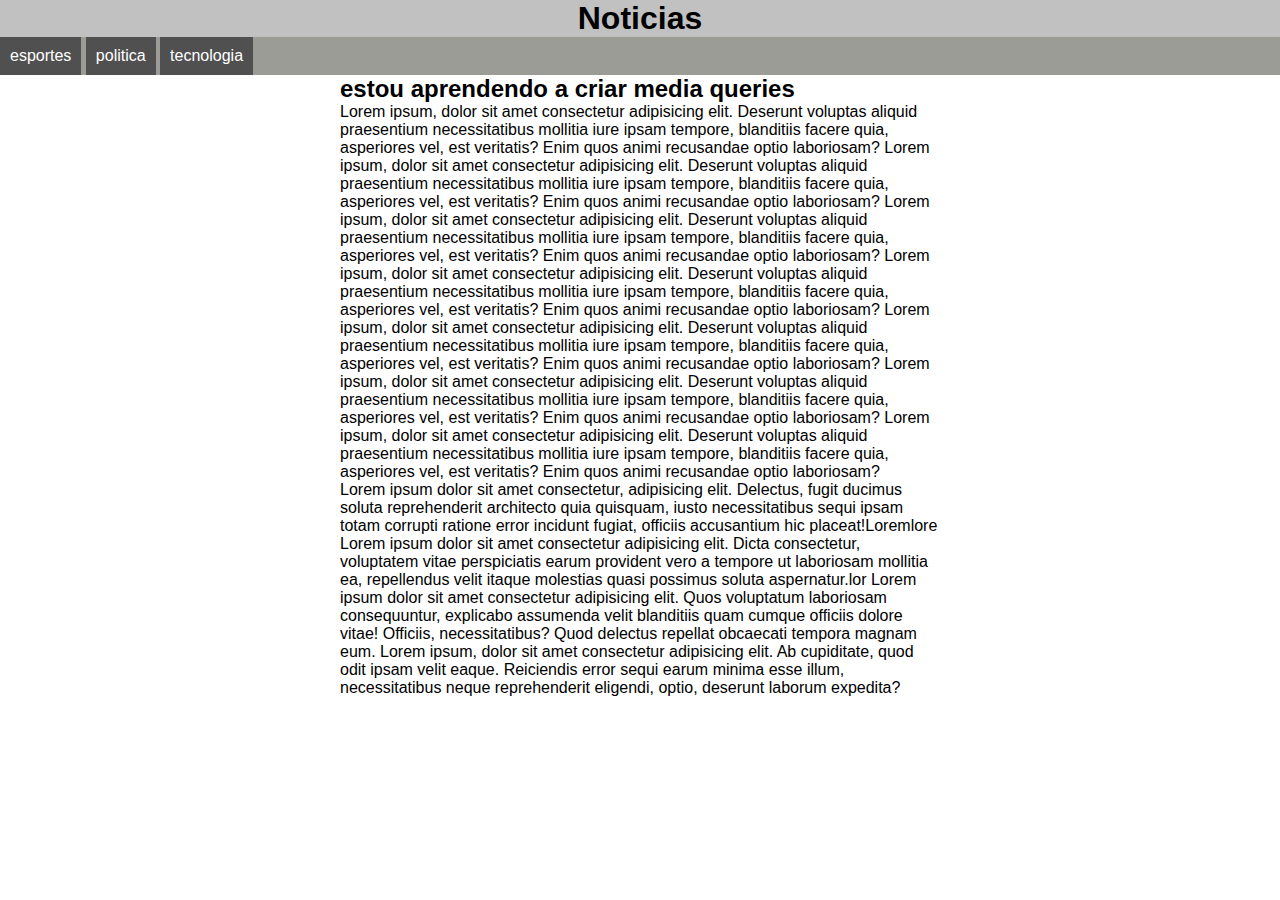
<file: ex026/mq01/index.html>
<!DOCTYPE html>
<html lang="pt-br">
<head>
    <meta charset="UTF-8">
    <meta name="viewport" content="width=device-width, initial-scale=1.0">
    <title>Media Query</title>

    <!--chamada de media query-->
    
    <link rel="stylesheet" href="estilos/tela.css" media="screen">
    <link rel="stylesheet" href="estilos/impressora.css" media="print">
</head>
<body>
    <header>
        <h1>Noticias</h1>
        <menu>
            <ul>
                <li>esportes</li>
                <li>politica</li>
                <li>tecnologia</li>
            </ul>
        </menu>
    </header>
    <main>
        <article>
            <h2>estou aprendendo a criar media queries</h2>
            <p>
                Lorem ipsum, dolor sit amet consectetur adipisicing elit. Deserunt voluptas aliquid praesentium necessitatibus mollitia iure ipsam tempore, blanditiis facere quia, asperiores vel, est veritatis? Enim quos animi recusandae optio laboriosam?
                Lorem ipsum, dolor sit amet consectetur adipisicing elit. Deserunt voluptas aliquid praesentium necessitatibus mollitia iure ipsam tempore, blanditiis facere quia, asperiores vel, est veritatis? Enim quos animi recusandae optio laboriosam?
                Lorem ipsum, dolor sit amet consectetur adipisicing elit. Deserunt voluptas aliquid praesentium necessitatibus mollitia iure ipsam tempore, blanditiis facere quia, asperiores vel, est veritatis? Enim quos animi recusandae optio laboriosam?
                Lorem ipsum, dolor sit amet consectetur adipisicing elit. Deserunt voluptas aliquid praesentium necessitatibus mollitia iure ipsam tempore, blanditiis facere quia, asperiores vel, est veritatis? Enim quos animi recusandae optio laboriosam?
                Lorem ipsum, dolor sit amet consectetur adipisicing elit. Deserunt voluptas aliquid praesentium necessitatibus mollitia iure ipsam tempore, blanditiis facere quia, asperiores vel, est veritatis? Enim quos animi recusandae optio laboriosam?
                Lorem ipsum, dolor sit amet consectetur adipisicing elit. Deserunt voluptas aliquid praesentium necessitatibus mollitia iure ipsam tempore, blanditiis facere quia, asperiores vel, est veritatis? Enim quos animi recusandae optio laboriosam?
                Lorem ipsum, dolor sit amet consectetur adipisicing elit. Deserunt voluptas aliquid praesentium necessitatibus mollitia iure ipsam tempore, blanditiis facere quia, asperiores vel, est veritatis? Enim quos animi recusandae optio laboriosam?

            </p>
            <p>
                Lorem ipsum dolor sit amet consectetur, adipisicing elit. Delectus, fugit ducimus soluta reprehenderit architecto quia quisquam, iusto necessitatibus sequi ipsam totam corrupti ratione error incidunt fugiat, officiis accusantium hic placeat!Loremlore
                Lorem ipsum dolor sit amet consectetur adipisicing elit. Dicta consectetur, voluptatem vitae perspiciatis earum provident vero a tempore ut laboriosam mollitia ea, repellendus velit itaque molestias quasi possimus soluta aspernatur.lor Lorem ipsum dolor sit amet consectetur adipisicing elit. Quos voluptatum laboriosam consequuntur, explicabo assumenda velit blanditiis quam cumque officiis dolore vitae! Officiis, necessitatibus? Quod delectus repellat obcaecati tempora magnam eum.
                Lorem ipsum, dolor sit amet consectetur adipisicing elit. Ab cupiditate, quod odit ipsam velit eaque. Reiciendis error sequi earum minima esse illum, necessitatibus neque reprehenderit eligendi, optio, deserunt laborum expedita?
            </p>
        </article>
    </main>
</body>
</html>
</file>
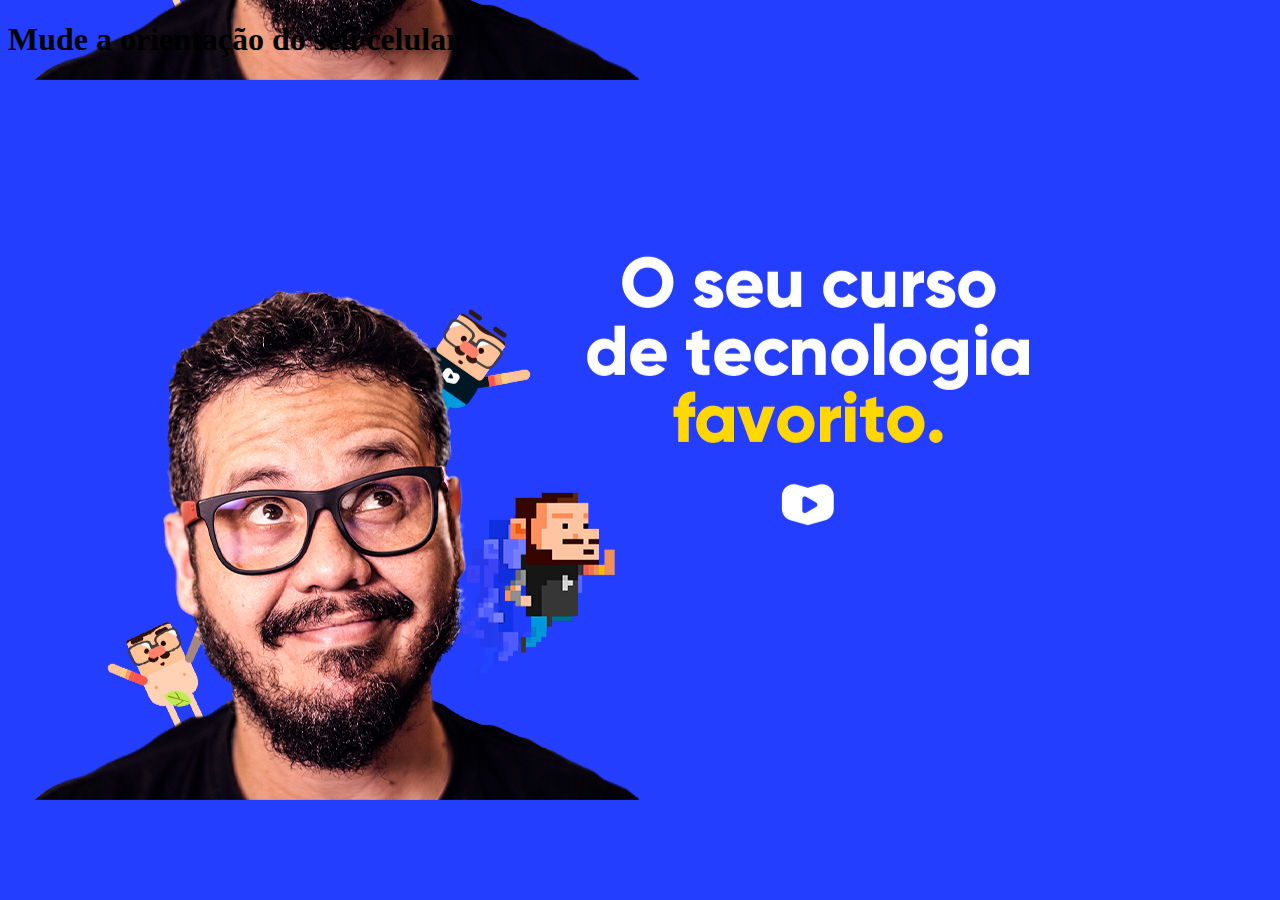
<file: ex026/mq02/index.html>
<!DOCTYPE html>
<html lang="pt-br">
<head>
    <meta charset="UTF-8">
    <meta name="viewport" content="width=device-width, initial-scale=1.0">
    <title>Media Query</title>
    <link rel="stylesheet" href="estilos/style.css" media="all">
    <link rel="stylesheet" href="estilos/retrato.css" media="screen and (orientation: portrait)">
    <link rel="stylesheet" href="estilos/paisagem.css" media="screen and (orientation: landscape)">
    <!--serve para configurar a rotação de tela-->
</head>
<body>
    <h1>Mude a orientação do seu celular</h1>
</body>
</html>
</file>
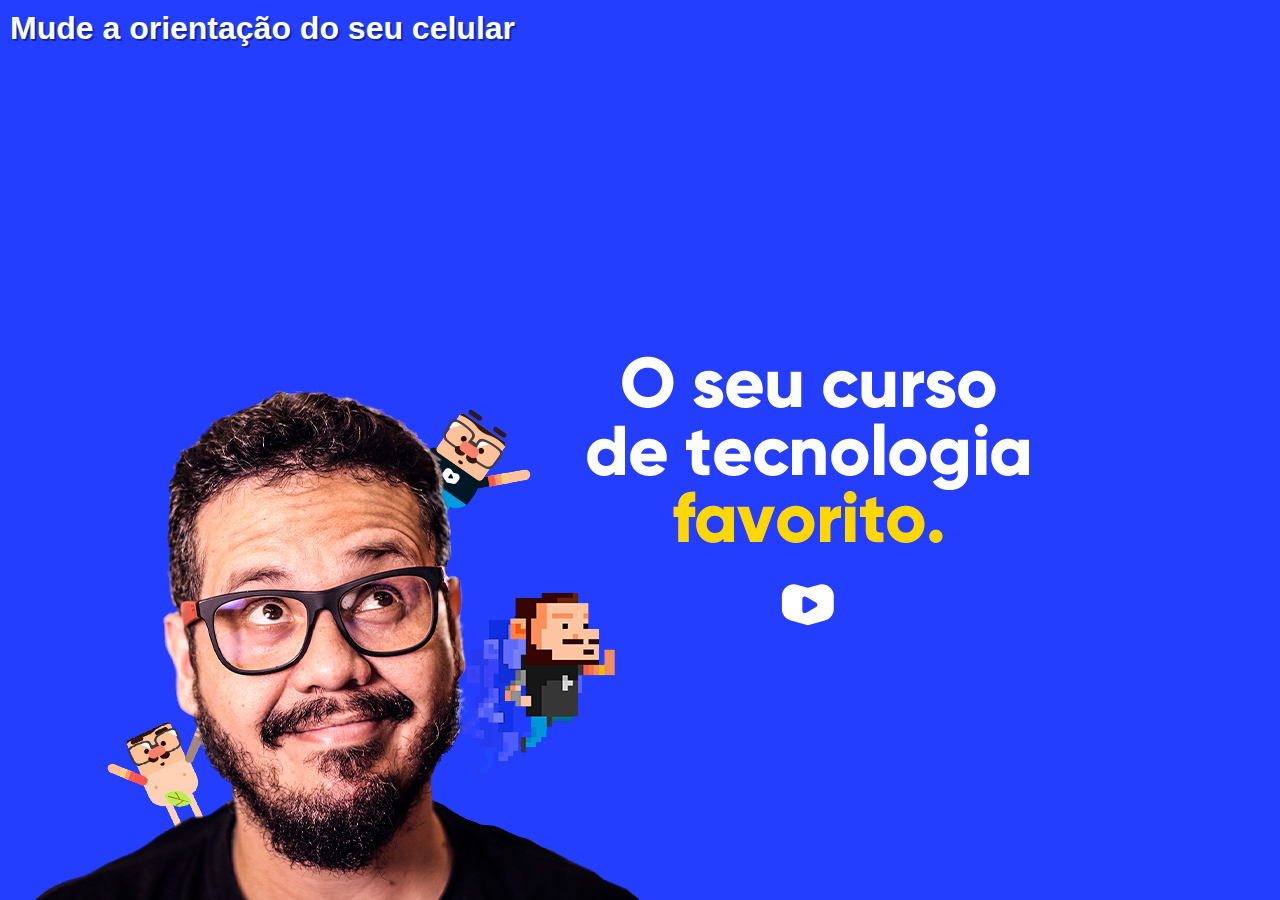
<file: ex026/mq03/index.html>
<!DOCTYPE html>
<html lang="pt-br">
<head>
    <meta charset="UTF-8">
    <meta name="viewport" content="width=device-width, initial-scale=1.0">
    <title>Media Query</title>
    <link rel="stylesheet" href="estilos/style.css">
    <!--serve para configurar a rotação de tela-->
</head>
<body>
    <h1>Mude a orientação do seu celular</h1>
</body>
</html>
</file>
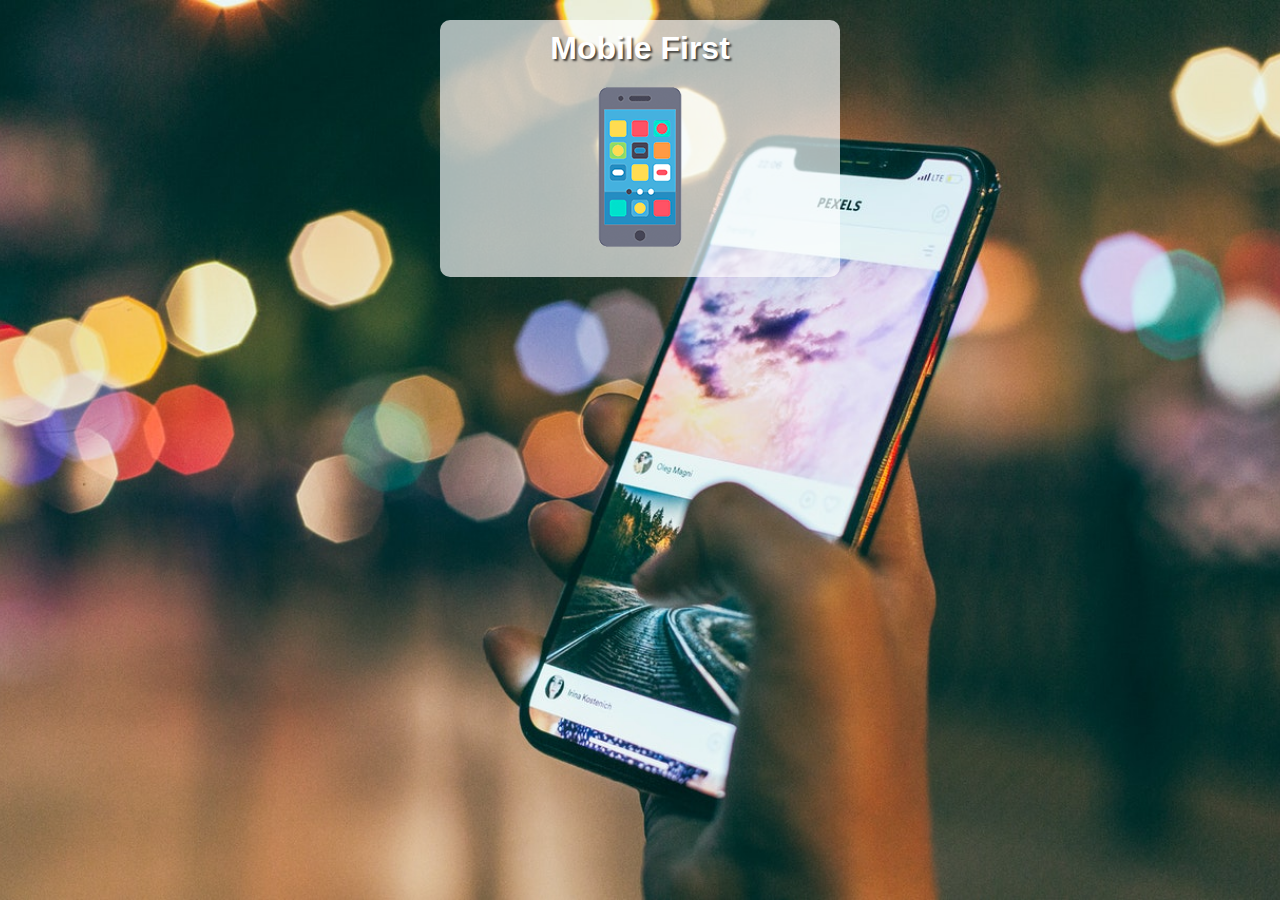
<file: ex026/mq04/index.html>
<!DOCTYPE html>
<html lang="pt-br">
<head>
    <meta charset="UTF-8">
    <meta name="viewport" content="width=device-width, initial-scale=1.0">
    <title>Media query</title>
    <link rel="stylesheet" href="estilos/style.css" media="all">
    <link rel="stylesheet" href="estilos/media-query.css" >
</head>
<body>
    <main>
        <h1>Mobile First</h1>
        <img id="phone" src="imagens/icon-phone.png" alt="Acessando via smartphone">
        <img id="tablet" src="imagens/icon-tablet.png" alt="Acesssando via tablet">
        <img id="print" src="imagens/icon-print.png" alt="Versão para impressão">
        <img id="pc" src="imagens/icon-pc.png" alt="Versão para Desktop">
        <img id="tv" src="imagens/icon-tv.png" alt="Versão para TV">
    </main>
</body>
</html>
</file>
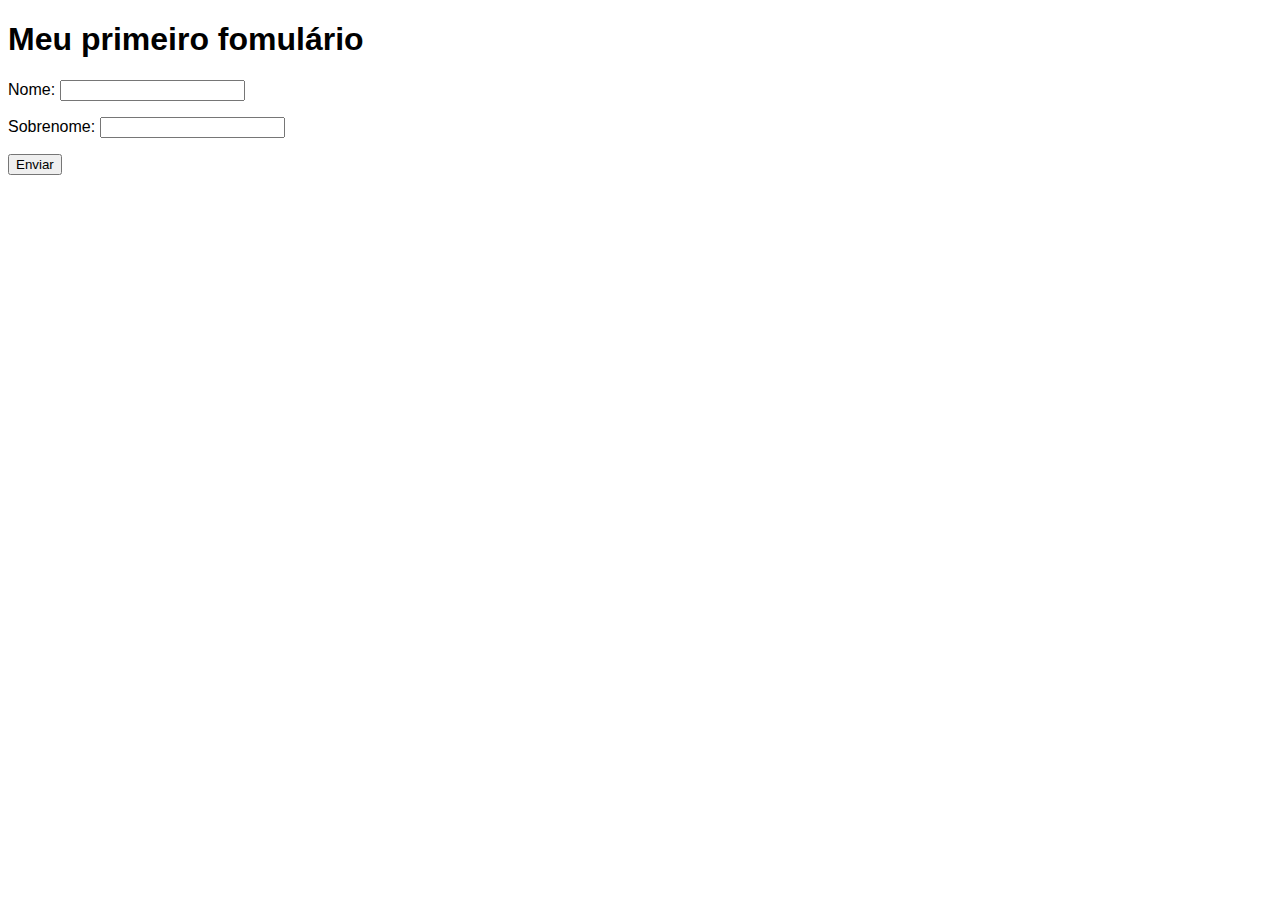
<file: ex01.html>
<!DOCTYPE html>
<html lang=pt-br">
<head>
    <meta charset="UTF-8">
    <meta name="viewport" content="width=device-width, initial-scale=1.0">
    <title>Formularios</title>
    <style>
        * {
            font-family: Arial, Helvetica, sans-serif;
        }
    </style>
</head>
<body>
    <h1>Meu primeiro fomulário</h1>
    <!--method= post - serve para esconder o nome da barra de busca
    mais ainda da para capiturar o nome no deftools
    method get serve para entradas simples que vão até 3 mil caracteres(3 bytes)-->
    <form action="cadastro.php" method="post" autocomplete="off">
        <p>
            <label for="inome">Nome:</label>
             <input type="text" name="nome" id="inome">
        </p>
        <p>
            <label for="isobrenome">Sobrenome:</label>
             <input type="text" name="sobrenome" id="isobrenome">
        </p>
        <p>
            <input type="submit" value="Enviar">
        </p>
    </form>
</body>
</html>
</file>
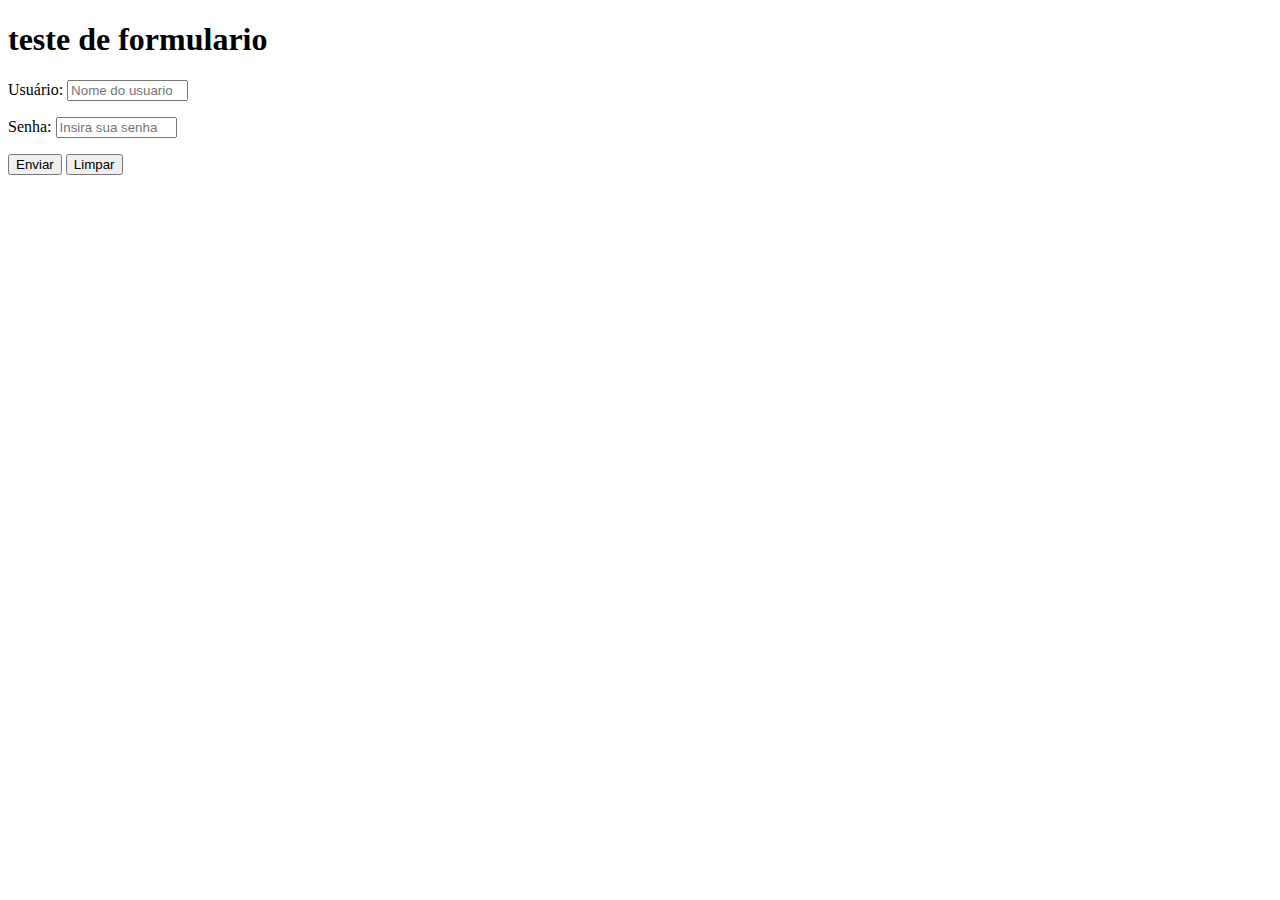
<file: form002.html>
<!DOCTYPE html>
<html lang="pt-br">
<head>
    <meta charset="UTF-8">
    <meta name="viewport" content="width=device-width, initial-scale=1.0">
    <title>Document</title>
</head>
<body>
    <h1>teste de formulario</h1>
    <form action="cadastro.php" method="post" autocomplete="on">
        <p>
            <label for="iusu">Usuário: </label>
            <input type="text" name="usu" id="iusu" required minlength="5" maxlength="15" size="12" placeholder="Nome do usuario" autocomplete="username">
        </p>
        <p>
            <label for="isen">Senha: </label>
            <input type="password" name="sen" id="isen" required minlength="8" maxlength="10" size="12" placeholder="Insira sua senha" autocomplete="new-password">
        </p>
        <p>
            <input type="submit" value="Enviar">
            <input type="reset" value="Limpar">
        </p>
        <!--para proteger senha de não serem capturadas pelo deftools, sera 
        necessario aprender mais sobre protocolos https-->
    </form>
</body>
</html>
</file>
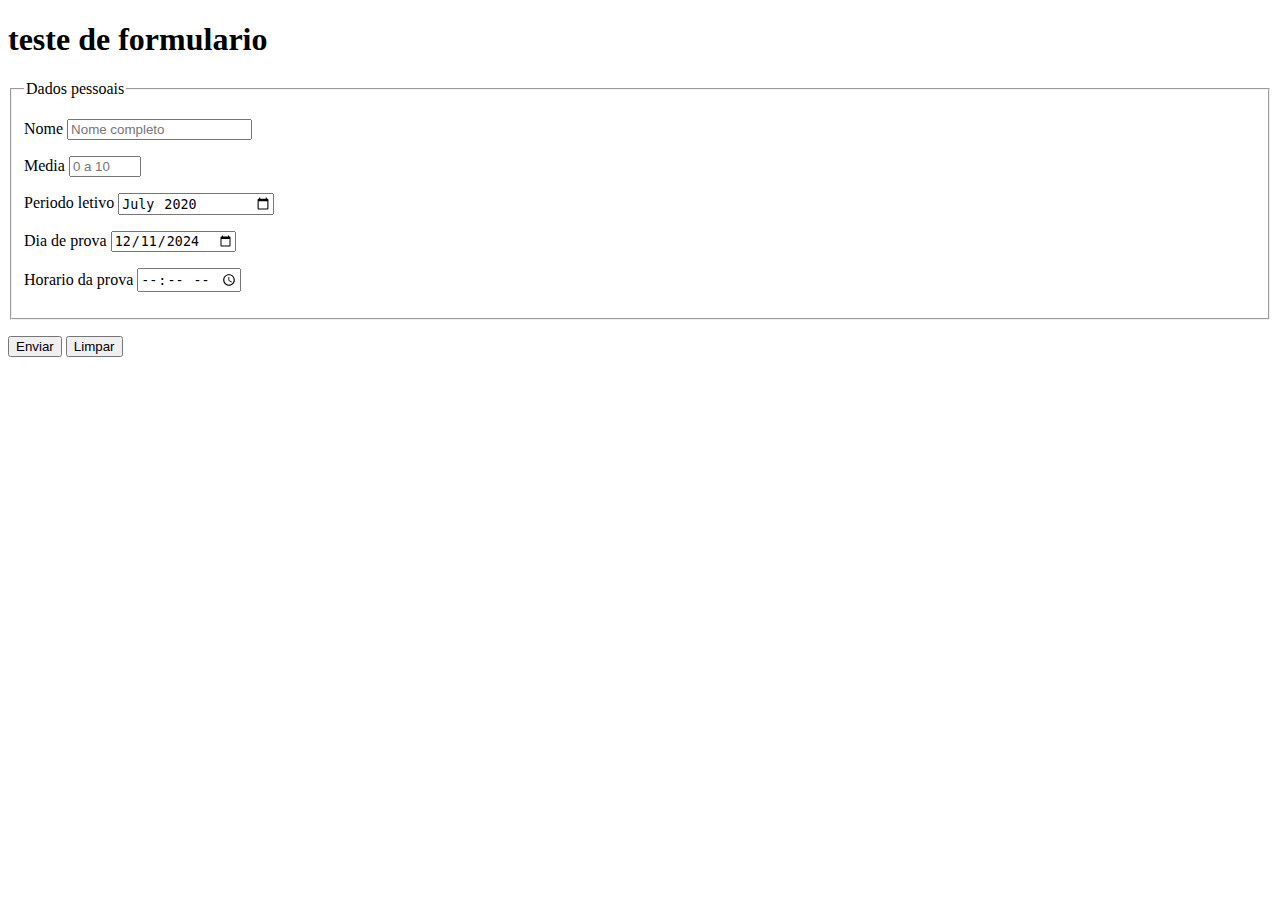
<file: form003.html>
<!DOCTYPE html>
<html lang="en">
<head>
    <meta charset="UTF-8">
    <meta name="viewport" content="width=device-width, initial-scale=1.0">
    <title>Document</title>
</head>
<body>
    <h1>teste de formulario</h1>
    <form action="cadastro.php" method="get" autocomplete="on">
        <fieldset>
            <legend>Dados pessoais</legend>
            <p>
                <label for="inome">Nome</label>
                <input type="text" name="nome" id="inome" required maxlength="30" placeholder="Nome completo" autocomplete="name">
            </p>
            <p>
                <label for="imedia">Media</label>
                <input type="number" name="media" id="imedia" min="0" max="10" placeholder="0 a 10" step="0.1">
            </p>
            <p>
                <label for="imes">Periodo letivo</label>
                <input type="month" name="mes" id="imes" value="2020-07">
            </p>
            <p>
                <label for="idia">Dia de prova</label>
                <input type="date" name="dia" id="idia" value="2024-12-11">
            </p>
            <p>
                <label for="ihora">Horario da prova</label>
                <input type="time" name="hora" id="ihora">
            </p>
            <!--estudar sobre expressâo regular-->
        </fieldset>
        <p>
            <input type="submit" value="Enviar">
            <input type="reset" value="Limpar">
        </p>
    </form>
</body>
</html>
</file>
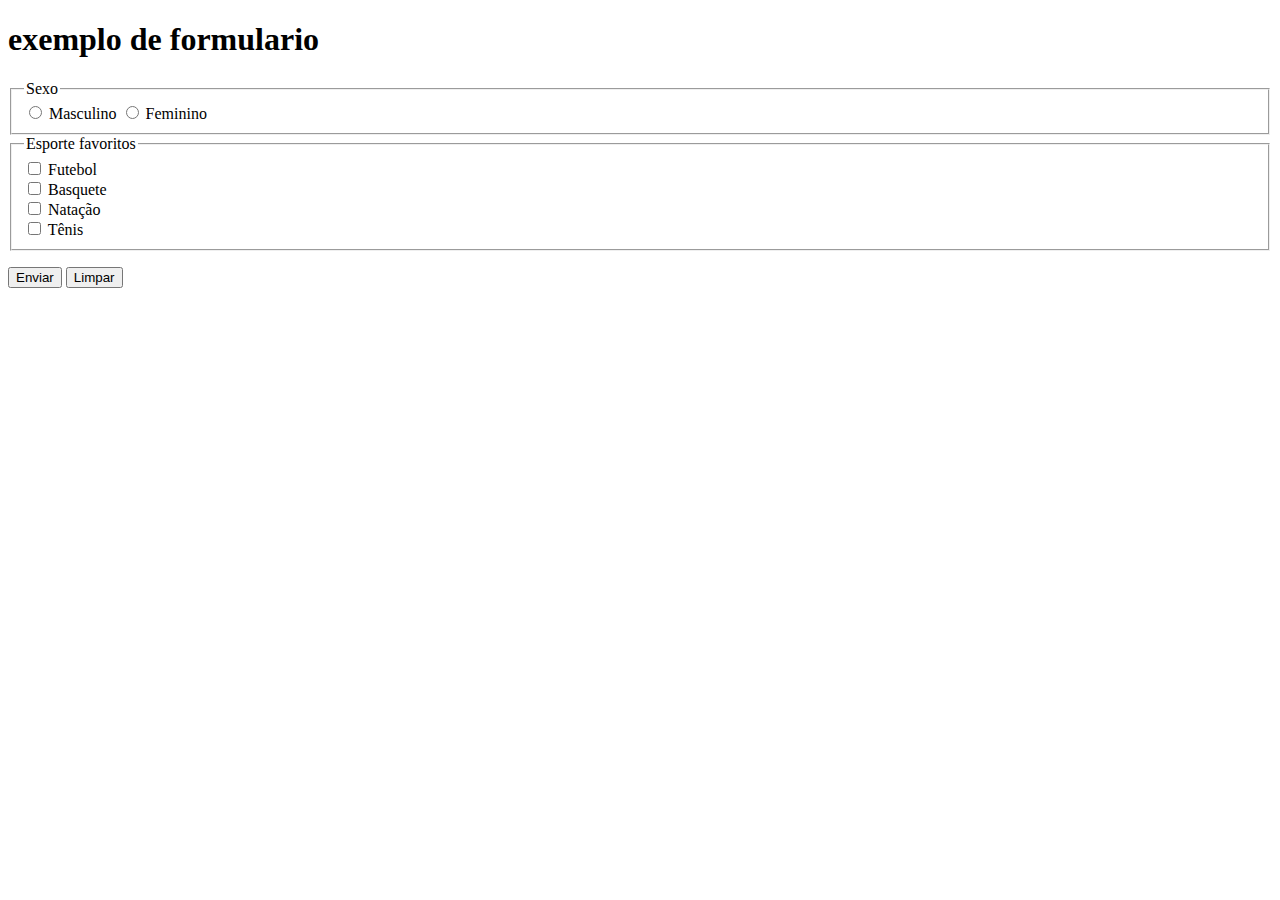
<file: form004.html>
<!DOCTYPE html>
<html lang="en">
<head>
    <meta charset="UTF-8">
    <meta name="viewport" content="width=device-width, initial-scale=1.0">
    <title>Document</title>
</head>
<body>
    <h1>exemplo de formulario</h1>
    <form action="cadastro.php" method="get" autocomplete="on">
        <fieldset>
            <legend>Sexo</legend>
            <input type="radio" name="sexo" id="isxmas">
            <label for="isxmas">Masculino</label>
            <input type="radio" name="sexo" id="isxfem">
            <label for="isxfem">Feminino</label>
            <!--sempre que usar input do tipo radio, precisa usar o name 
            igual no name para que ele não de problema-->
        </fieldset>
        <fieldset>
            <legend>Esporte favoritos</legend>
            <input type="checkbox" name="esfut" id="iesfut">
             <label for="iesfut">Futebol</label><br>
            <input type="checkbox" name="esbas" id="iesbas">
             <label for="iesbas">Basquete</label><br>
            <input type="checkbox" name="esnat" id="iesnat">
             <label for="iesnat">Natação</label><br>
            <input type="checkbox" name="esten" id="iesten">
             <label for="iesten">Tênis</label><br>
        </fieldset>
        <p>
            <input type="submit" value="Enviar">
            <input type="reset" value="Limpar"> 
        </p>
    </form>
</body>
</html>
</file>
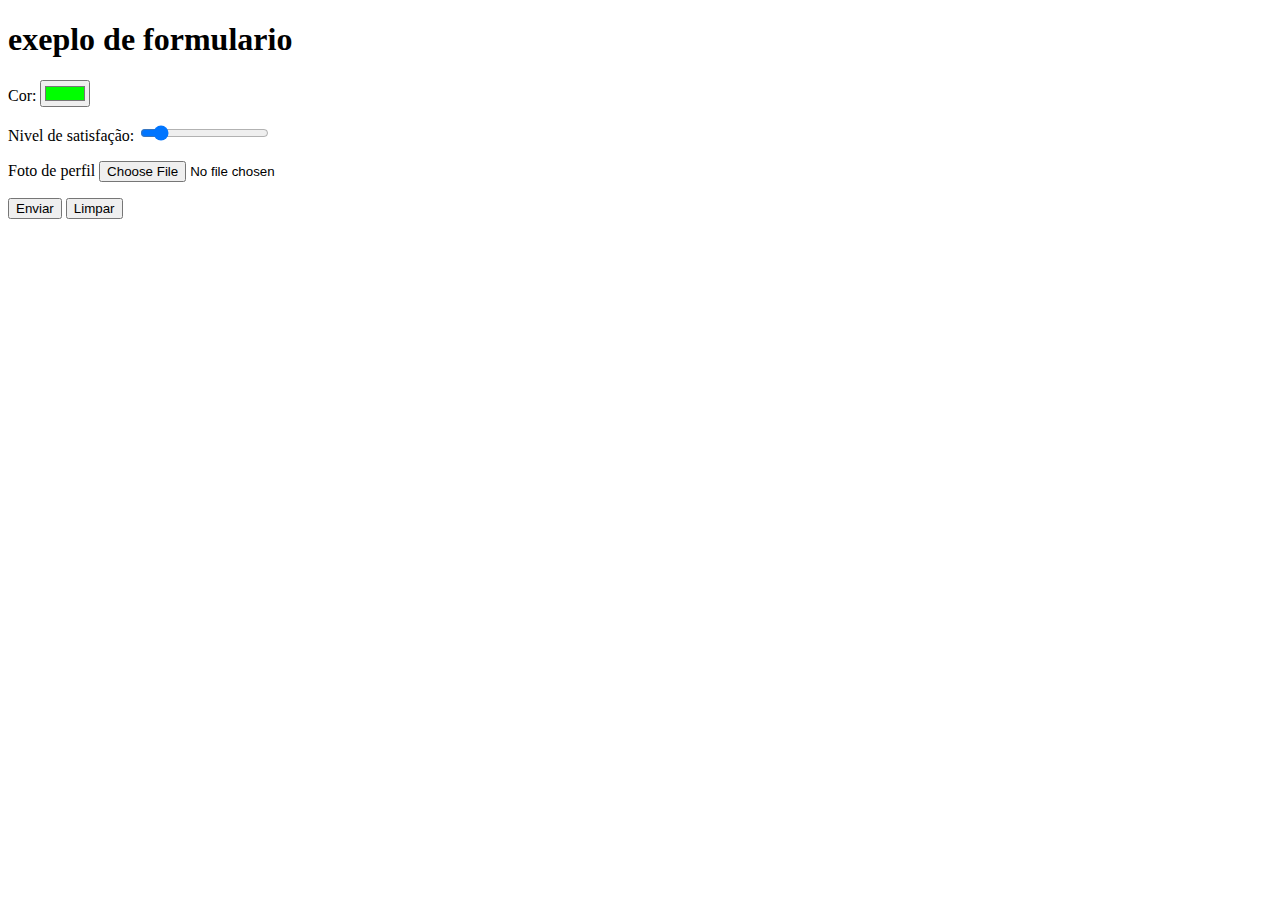
<file: form005.html>
<!DOCTYPE html>
<html lang="en">
<head>
    <meta charset="UTF-8">
    <meta name="viewport" content="width=device-width, initial-scale=1.0">
    <title>Document</title>
</head>
<body>
    <h1>exeplo de formulario</h1>
    <form action="cadastro.php" method="post" autocomplete="on">
        <p>
            <label for="icor">Cor: </label>
            <input type="color" name="cor" id="icor" value="#00ff00">
        </p>
        <p>
            <label for="invivel">Nivel de satisfação: </label>
            <input type="range" name="nivel" id="inivel" min="1" max="10" value="2">
        </p>
        <p>
            <label for="ifoto">Foto de perfil</label>
            <input type="file" name="foto" id="ifoto">
        </p>
        <p>
            <input type="submit" value="Enviar">
            <input type="reset" value="Limpar">
        </p>
    </form>
</body>
</html>
</file>
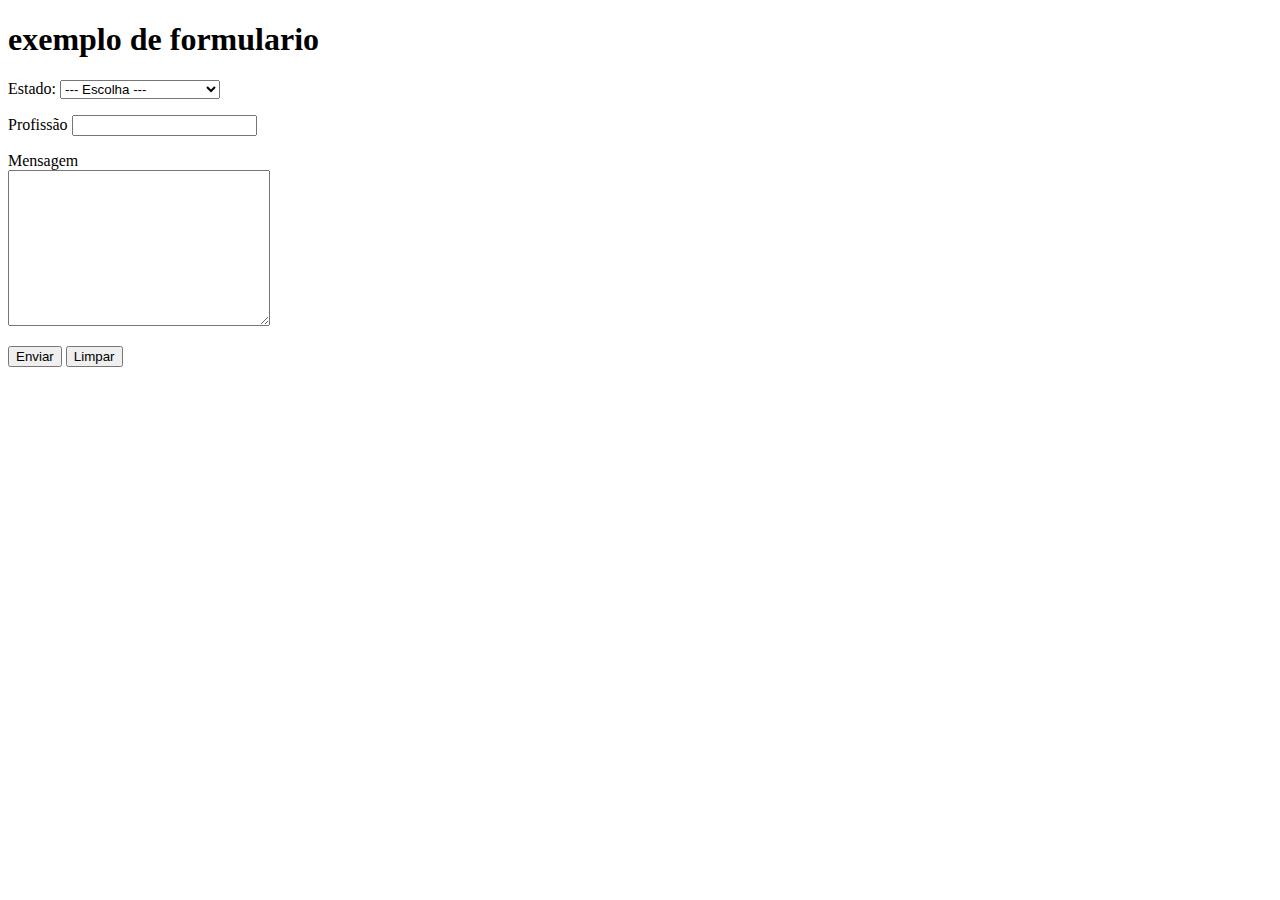
<file: form006.html>
<!DOCTYPE html>
<html lang="en">
<head>
    <meta charset="UTF-8">
    <meta name="viewport" content="width=device-width, initial-scale=1.0">
    <title>formularios</title>
</head>
<body>
    <h1>exemplo de formulario</h1>
    <form action="cadastro.php" method="post" autocomplete="on">
        <p>
            <label for="iest">
                Estado:
            </label>
            <select name="estado" id="iest">
                <option value="" selected>--- Escolha ---</option>
                <optgroup label="Região Sudeste">
                    <option value="MG">Minas Gerais</option>
                    <option value="RJ">Rio De Janeiro</option>
                    <option value="SP">São Paulo</option>
                </optgroup>

                <optgroup label="Região Nordeste">
                    <option value="RN">Rio Grande do Norte</option>
                    <option value="PE">Pernambuco</option>
                    <option value="MA">Maranhão</option>
                </optgroup>
            </select>
        </p>

        <p>
            <label for="iprof">Profissão</label>
            <input type="text" name="prof" id="iprof" list="lstprof">
            <datalist id="lstprof">
                <option value="ADM">Administrador</option>
                <option value="CONT">Contabilista</option>
                <option value="DEV">Desenvolveor</option>
                <option value="PROF">Professor</option>
            </datalist>
        </p>

        <p>
            <label for="imsg">Mensagem</label><br>
            <textarea name="msg" id="imsg" cols="30" rows="10"></textarea>
        </p>

        <p>
            <input type="submit" value="Enviar">
            <input type="reset" value="Limpar">
        </p>
    </form>
</body>
</html>
</file>
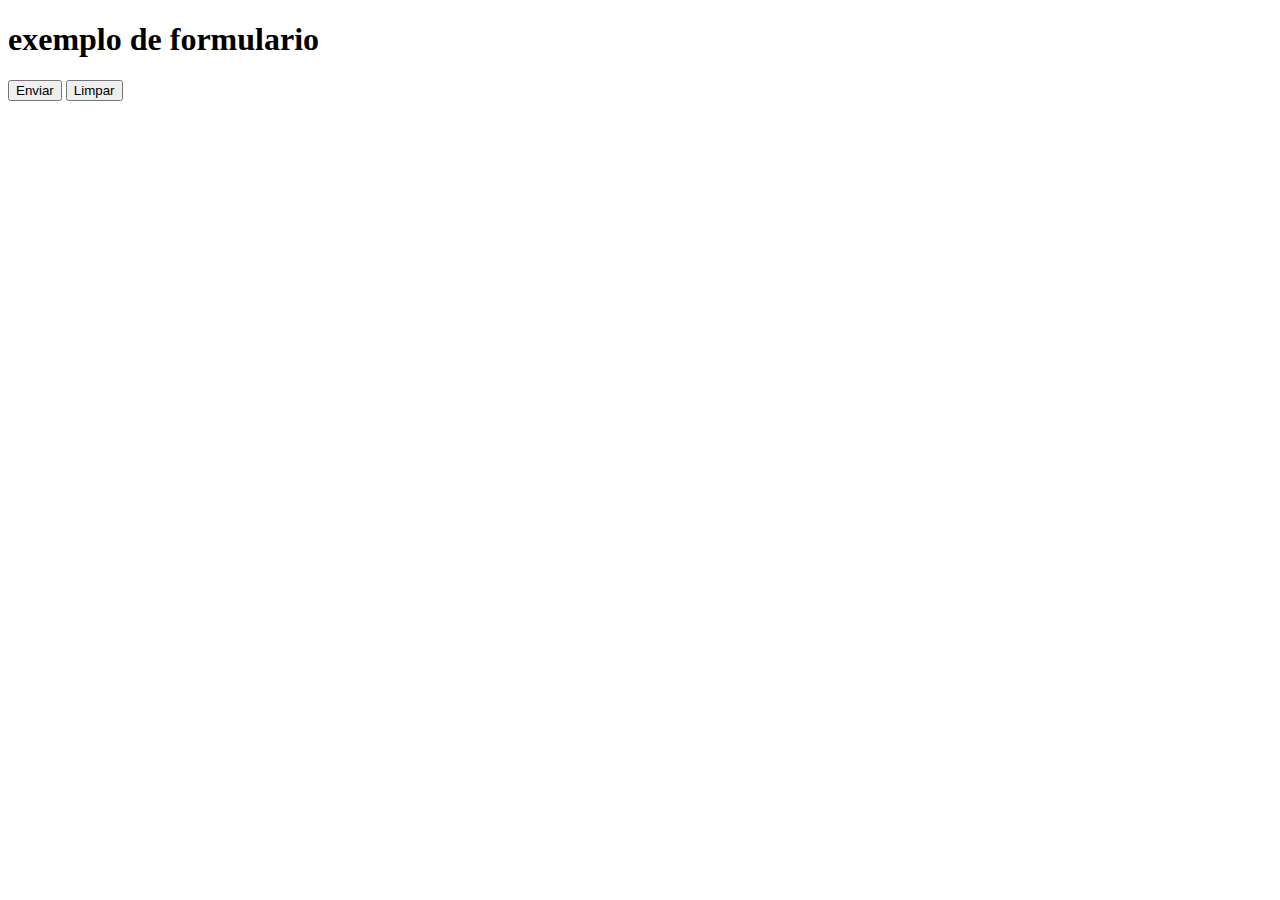
<file: form007.html>
<!DOCTYPE html>
<html lang="pt-br">
<head>
    <meta charset="UTF-8">
    <meta name="viewport" content="width=device-width, initial-scale=1.0">
    <title>formulario</title>
</head>
<body>
    <h1>exemplo de formulario</h1>
    <form action="cadastro.php" method="get" autocomplete="on">

        <p>
            <input type="submit" value="Enviar">
            <input type="reset" value="Limpar">
        </p>
    </form>
</body>
</html>
</file>
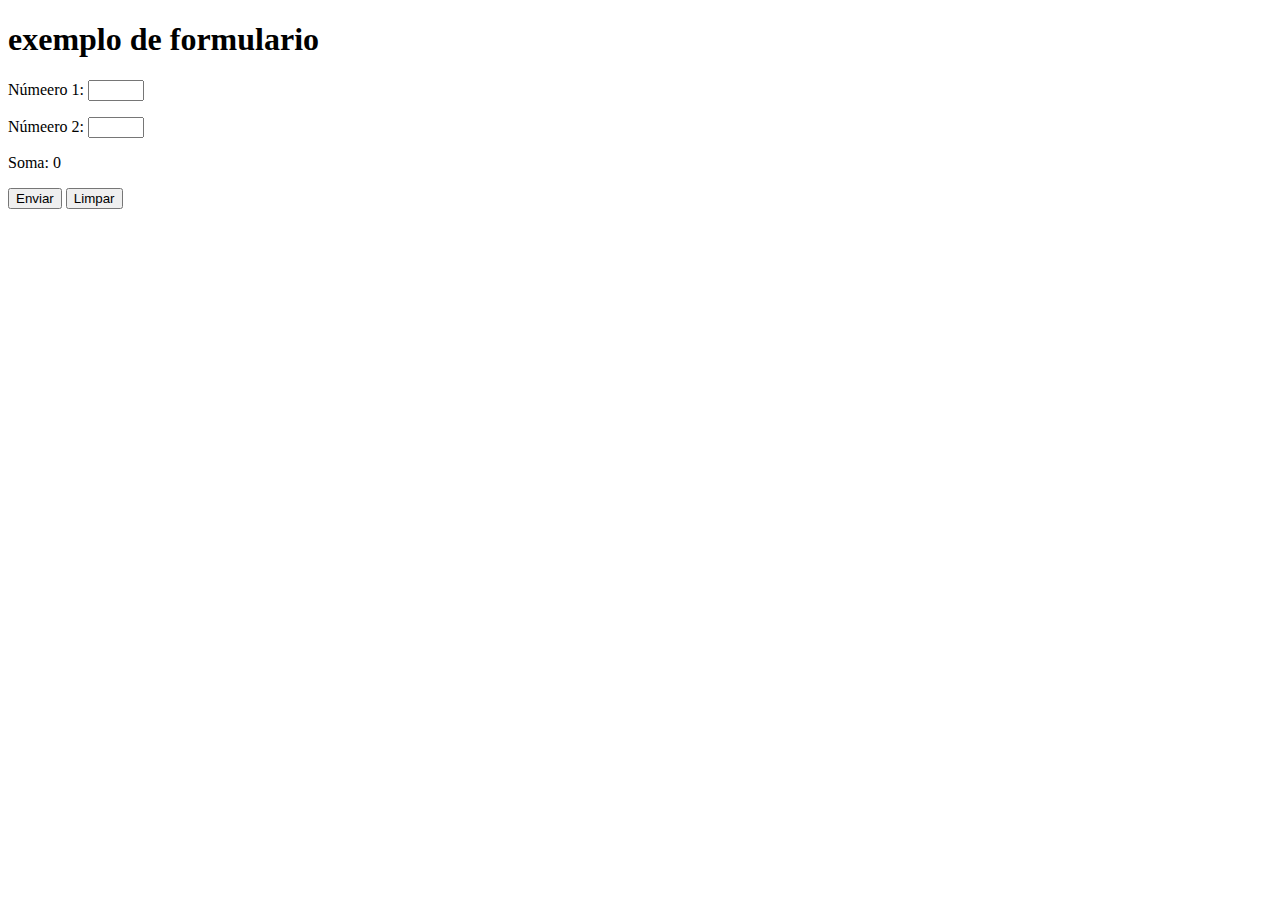
<file: form008.html>
<!DOCTYPE html>
<html lang="pt-br">
<head>
    <meta charset="UTF-8">
    <meta name="viewport" content="width=device-width, initial-scale=1.0">
    <title>formulario</title>
</head>
<body>
    <h1>exemplo de formulario</h1>
    <form action="cadastro.php" method="get" autocomplete="on">
        <p>
            <label for="in1">Númeero 1:</label>
            <input type="number" name="n1" id="in1" min="0" max="50" required 
            oninput="isoma.innerHTML = Number(in1.value) + Number(in2.value)">
        </p>
        <p>
            <label for="in2">Númeero 2:</label>
            <input type="number" name="n2" id="in2" min="0" max="50" required
            oninput="isoma.innerHTML = Number(in1.value) + Number(in2.value)">
        </p>
        <p>
            <label for="isoma">Soma: </label>
            <output name="soma" id="isoma">0</output>
        </p>
        <p>
            <input type="submit" value="Enviar">
            <input type="reset" value="Limpar">
        </p>
    </form>
</body>
</html>
</file>
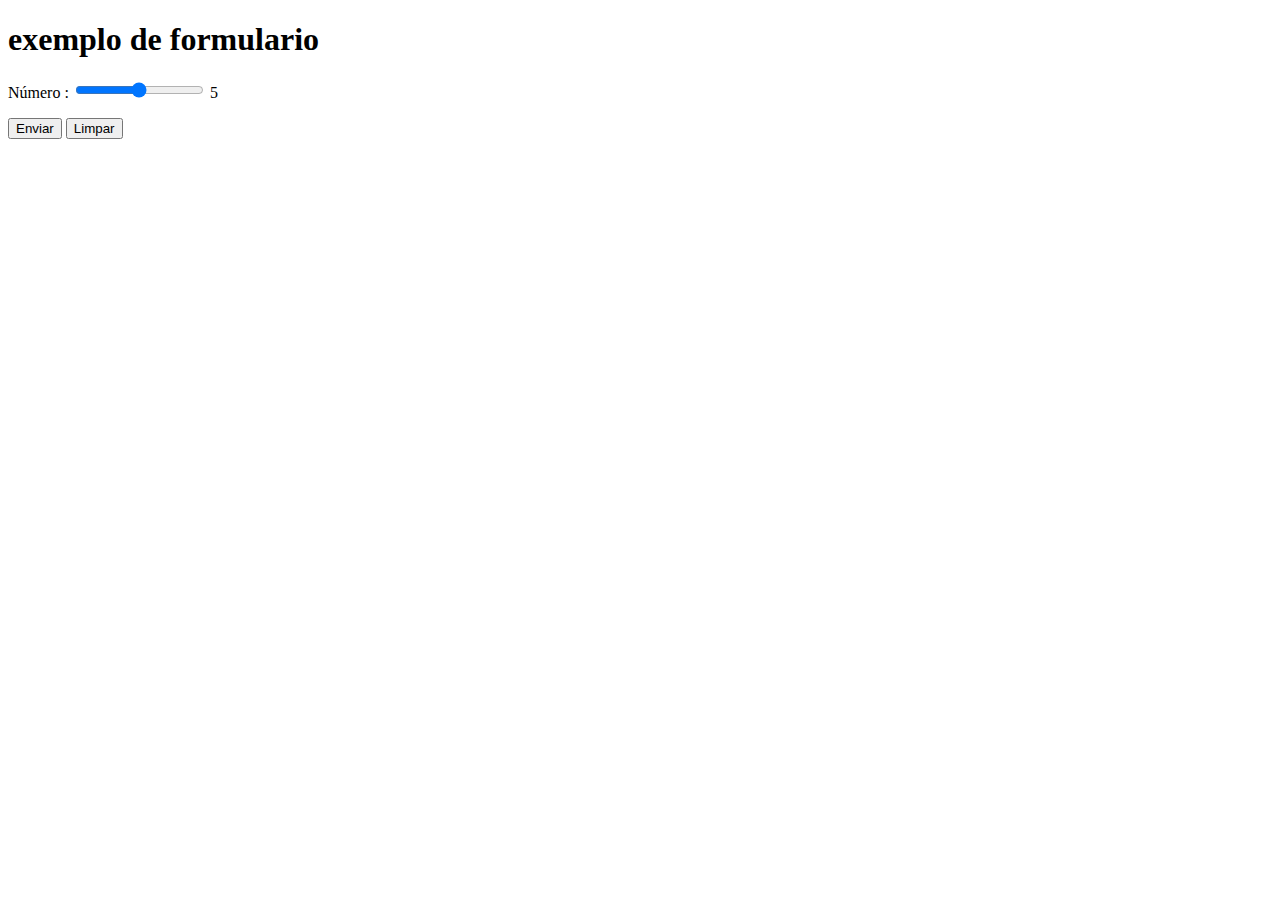
<file: form009.html>
<!DOCTYPE html>
<html lang="pt-br">
<head>
    <meta charset="UTF-8">
    <meta name="viewport" content="width=device-width, initial-scale=1.0">
    <title>formulario</title>
</head>
<body>
    <h1>exemplo de formulario</h1>
    <form action="cadastro.php" method="get" autocomplete="on">
        <p>
            <label for="inum">Número :</label>
            <input type="range" name="num" id="inum" min="0" max="10" value="5" 
            oninput="ival.innerHTML = Number(inum.value)">
            <output id="ival">5</output>
        </p>
        <p>
            <input type="submit" value="Enviar">
            <input type="reset" value="Limpar">
        </p>
    </form>
</body>
</html>
</file>
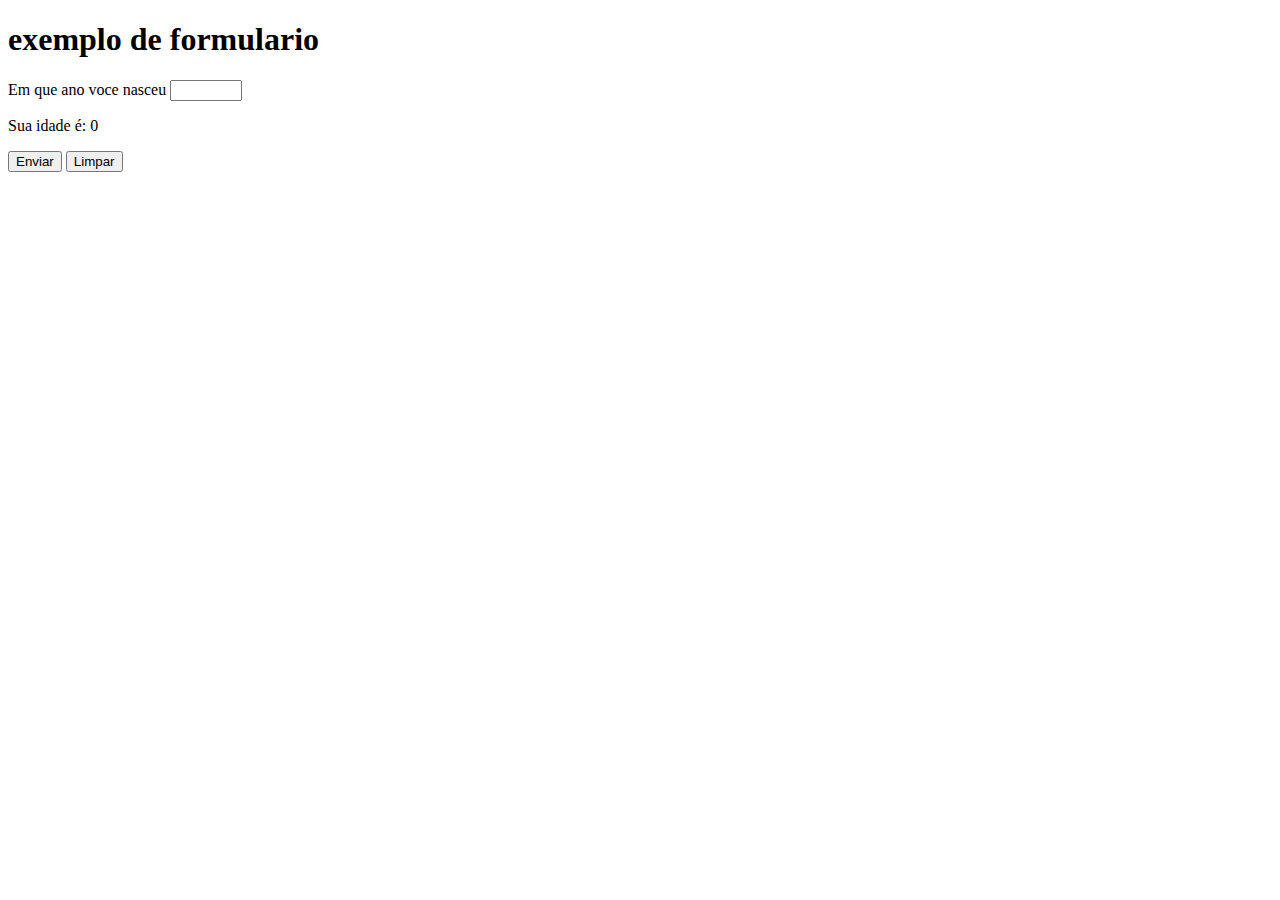
<file: form010.html>
<!DOCTYPE html>
<html lang="pt-br">
<head>
    <meta charset="UTF-8">
    <meta name="viewport" content="width=device-width, initial-scale=1.0">
    <title>formulario</title>
</head>
<body>
    <h1>exemplo de formulario</h1>
    <form action="cadastro.php" method="get" autocomplete="on">
        <p>
            <label for="iano">Em que ano voce nasceu</label>
            <input type="number" name="ano" id="iano" min="1900" max="2025"
            oninput="calcIdade()">
        </p>
        <p>
            <label for="iidade">Sua idade é: </label>
            <output id="iidade">0</output>
        </p>
        <p>
            <input type="submit" value="Enviar">
            <input type="reset" value="Limpar">
        </p>
    </form>
    <script>
        function calcIdade() {
            let atual = new Date().getFullYear()
            iidade.innerHTML = Number(atual) - Number(iano.value)
        }
    </script>
</body>
</html>
</file>
<file: ex026/mq01/estilos/tela.css>
@charset "UTF-8";

/* Estio para telas */

* {
    margin: 0px;
    padding: 0px;
}

html {
    font-family: Arial, Helvetica, sans-serif;
    font-size: 1em;
}

header {
    background-color: rgb(193, 193, 194);
}

header h1 {
    text-align: center;
    color: black;
}

menu ul {
    list-style-type: none;
    background-color: rgb(156, 156, 151);
}

menu li {
    background-color: rgb(80, 80, 80);
    color: white;
    display: inline-block;
    padding: 10px;
}

article {
    width: 600px;
    margin: auto;
    display: block;
}
</file>
<file: ex026/mq01/estilos/impressora.css>
@charset "UTF-8";

/*Estilo para impressoras*/

* {
    margin: 10px;
    padding: 10px;
}

html {
    font-family: 'Courier New', Courier, monospace;
    font-size: 1.5em;
    line-height: 1.5em;
}

menu {
    display: none;
}

article {
    width: 100%;
}

article:after {
    content: 'esse artigo foi impresso em Dezembro de 2024';
}
</file>
<file: ex026/mq02/estilos/style.css>
@charset "UTF-8";

/*Configurações gerais*/
</file>
<file: ex026/mq02/estilos/retrato.css>
@charset "UTF-8";

/*Aparelho em pé (portrait)*/

body {
    background-image: url(../imagens/cev-portrait.jpg);
    background-position: center bottom;
}
</file>
<file: ex026/mq02/estilos/paisagem.css>
@charset "UTF-8";

/*Aparelhodetado (landscape)*/

body {
    background-image: url(../imagens/cev-landscape.jpg);
    background-position: left bottom;
}
</file>
<file: ex026/mq03/estilos/style.css>
@charset "UTF-8";

 /* declarações gerais*/

 * {
    margin: 0px;
    padding: 0px;
    font-family: Arial, Helvetica, sans-serif;
}

html, body {
    width: 100vw;
    height: 100vh;
    background-color: #233eff;
    background-size: contain;
    background-repeat: no-repeat;
}

h1 {
    color: white;
    text-shadow: 2px 2px 0px #15259b;
    padding: 10px;
}

/* declarações retrato*/

@media screen and (orientation: portrait) {
    body {
        background-image: url(../imagens/cev-portrait.jpg);
        background-position: center bottom;
    }
}

/* declaraações paisagem*/

@media screen and (orientation: landscape) {
    body {
        background-image: url(../imagens/cev-landscape.jpg);
        background-position: left bottom;
    }
}
</file>
<file: ex026/mq04/estilos/style.css>
@charset "UTF-8";


/* Versão Mobile First*/

* {
    font-family: Arial, Helvetica, sans-serif;
    font-size: 1em;
    margin: 0px;
    padding: 0px;
    box-sizing: border-box;
}

html {
    height: 100vh;
}

body {
    background: black url(../imagens/back-phone.jpg) no-repeat;
    background-size: cover;
    background-position: center center;
}

main {
    background-color: rgba(255, 255, 255, 0.664);
    width: 400px;
    margin: auto;
    margin-top: 20px;
    border-radius: 10px;
    padding: 10px;
}

h1 {
    text-align: center;
    color: white;
    text-shadow: 2px 2px 2px rgba(0, 0, 0, 0.651);
    font-size: 2em;
}

img {
    display: block;
    margin: auto;
}

#phone {display: block;}
#tablet {display: none;}
#print {display: none;}
#pc {display: none;}
#tv {display: none;}
</file>
<file: ex026/mq04/estilos/media-query.css>
@charset "UTF-8";

/*Todas as demais mídias*/

@media print {
    
}
</file>
